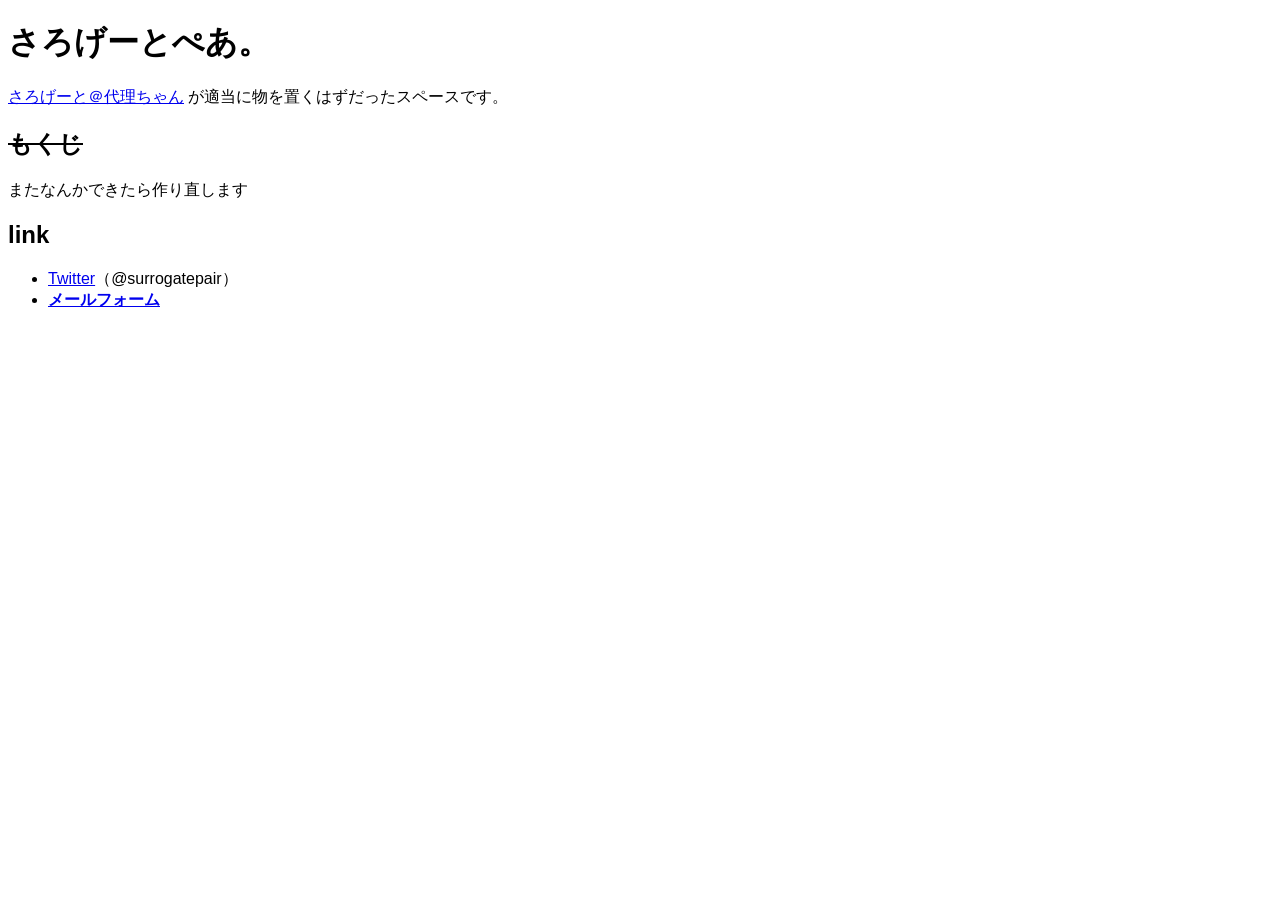
<file: index.html>
<!DOCTYPE html>
<head>
<script>if(self!=top){top.location.href=self.location.href;}</script>
<meta name="viewport" content="width=device-width">
<title>さろげーとぺあ。</title>
<meta name="twitter:card" content="summary">
<meta name="twitter:site" content="@surrogatepair">
<meta name="twitter:creator" content="@surrogatepair">
<meta name="twitter:title" content="さろげーとぺあ。">
<meta name="twitter:description" content="さろげーと＠代理ちゃん が適当に物を置いてるだけのスペースです。">
<meta name="twitter:text:description" content="さろげーと＠代理ちゃん が適当に物を置いてるだけのスペースです。">
<meta name="twitter:image" content="https://surrogatepair.github.io/onpu.png">
<style>
:root {
	--bgcolor: white;
	--fontcolor: black;
	--link: #00E;
	--visited: #551A8B;
	--yellow: #FFC;
}

@media (prefers-color-scheme: dark) {
	:root {
		--bgcolor: black;
		--fontcolor: white;
		--link: #6AF;
		--visited: #ab6de3;
		--yellow: #442;
	}
}

body {
	font-family: sans-serif;
	-webkit-text-size-adjust: 100%;
	font-feature-settings: "palt";
	background: var(--bgcolor);
	color: var(--fontcolor);
}

pre {
	border: 1px solid var(--fontcolor);
	background: var(--yellow);
	word-wrap: break-word;
	white-space: pre-wrap;
	padding: 0.5em
}

a {
	color: var(--link);
}

a:visited {
	color: var(--visited);
}
</style>
</head>

<body>
<h1>さろげーとぺあ。</h1>
<a href="https://twitter.com/surrogatepair">さろげーと＠代理ちゃん</a> が適当に物を置くはずだったスペースです。<br>

<h2><del>もくじ</del></h2>
またなんかできたら作り直します

<h2>link</h2>
<ul>
<li><a href="https://twitter.com/surrogatepair">Twitter</a>（@surrogatepair）
<li><a href="https://ssl.form-mailer.jp/fms/b76f0f07482216"><strong>メールフォーム</strong></a>
</ul>

</body>
</file>
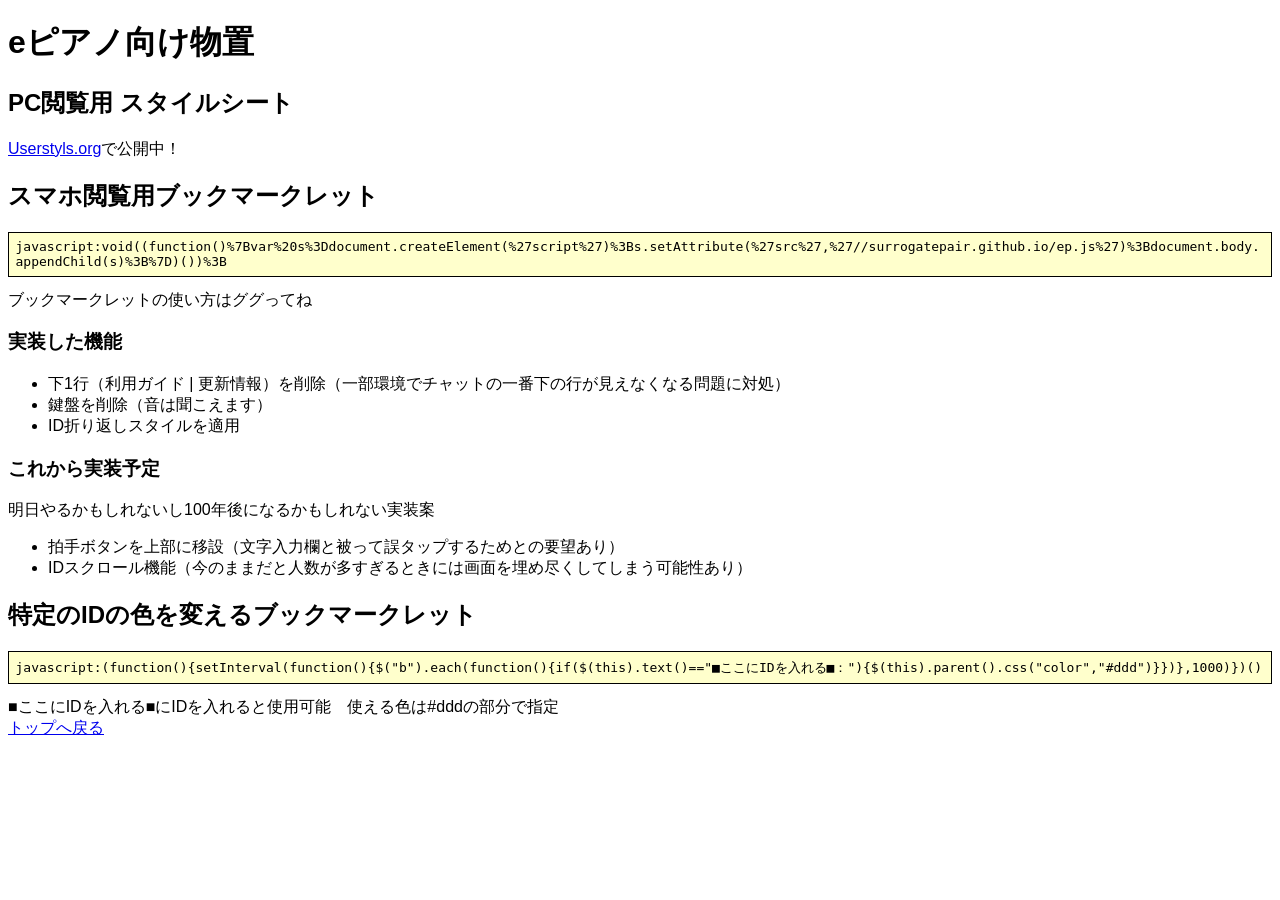
<file: ep.html>
<!DOCTYPE html>
<head>
<title>eピアノ向け物置 - さろげーとぺあ。</title>
<meta name="viewport" content="width=device-width">
<meta name="twitter:card" content="summary">
<meta name="twitter:site" content="@surrogatepair">
<meta name="twitter:creator" content="@surrogatepair">
<meta name="twitter:title" content="eピアノ向け物置 - さろげーとぺあ。">
<meta name="twitter:description" content="epiano.jp のために作っているスタイルシートやスクリプトを置いてます。">
<meta name="twitter:text:description" content="epiano.jp のために作っているスタイルシートやスクリプトを置いてます。">
<meta name="twitter:image" content="https://surrogatepair.github.io/onpu.png">
<link rel="stylesheet" href="common.css">
</head>

<body>
<h1>eピアノ向け物置</h1>

<h2>PC閲覧用 スタイルシート</h2>
<a href="https://userstyles.org/styles/135583/epiano">Userstyls.org</a>で公開中！

<h2>スマホ閲覧用ブックマークレット</h2>
<pre>javascript:void((function()%7Bvar%20s%3Ddocument.createElement(%27script%27)%3Bs.setAttribute(%27src%27,%27//surrogatepair.github.io/ep.js%27)%3Bdocument.body.appendChild(s)%3B%7D)())%3B</pre>
ブックマークレットの使い方はググってね

<h3>実装した機能</h3>
<ul>
<li>下1行（利用ガイド | 更新情報）を削除（一部環境でチャットの一番下の行が見えなくなる問題に対処）
<li>鍵盤を削除（音は聞こえます）
<li>ID折り返しスタイルを適用
</ul>

<h3>これから実装予定</h3>
明日やるかもしれないし100年後になるかもしれない実装案
<ul>
<li>拍手ボタンを上部に移設（文字入力欄と被って誤タップするためとの要望あり）
<li>IDスクロール機能（今のままだと人数が多すぎるときには画面を埋め尽くしてしまう可能性あり）
</ul>

<h2>特定のIDの色を変えるブックマークレット</h2>
<pre>javascript:(function(){setInterval(function(){$("b").each(function(){if($(this).text()=="■ここにIDを入れる■："){$(this).parent().css("color","#ddd")}})},1000)})()</pre>
■ここにIDを入れる■にIDを入れると使用可能　使える色は#dddの部分で指定

<div><a href="..">トップへ戻る</a></div>

</body>
</file>
<file: common.css>
:root {
	--bgcolor: white;
	--fontcolor: black;
	--link: #00E;
	--visited: #551A8B;
	--yellow: #FFC;
}

@media (prefers-color-scheme: dark) {
	:root {
		--bgcolor: black;
		--fontcolor: white;
		--link: #6AF;
		--visited: #ab6de3;
		--yellow: #442;
	}
}

body {
	font-family: sans-serif;
	-webkit-text-size-adjust: 100%;
	font-feature-settings: "palt";
	background: var(--bgcolor);
	color: var(--fontcolor);
}

pre {
	border: 1px solid var(--fontcolor);
	background: var(--yellow);
	word-wrap: break-word;
	white-space: pre-wrap;
	padding: 0.5em
}

a {
	color: var(--link);
}

a:visited {
	color: var(--visited);
}
</file>
